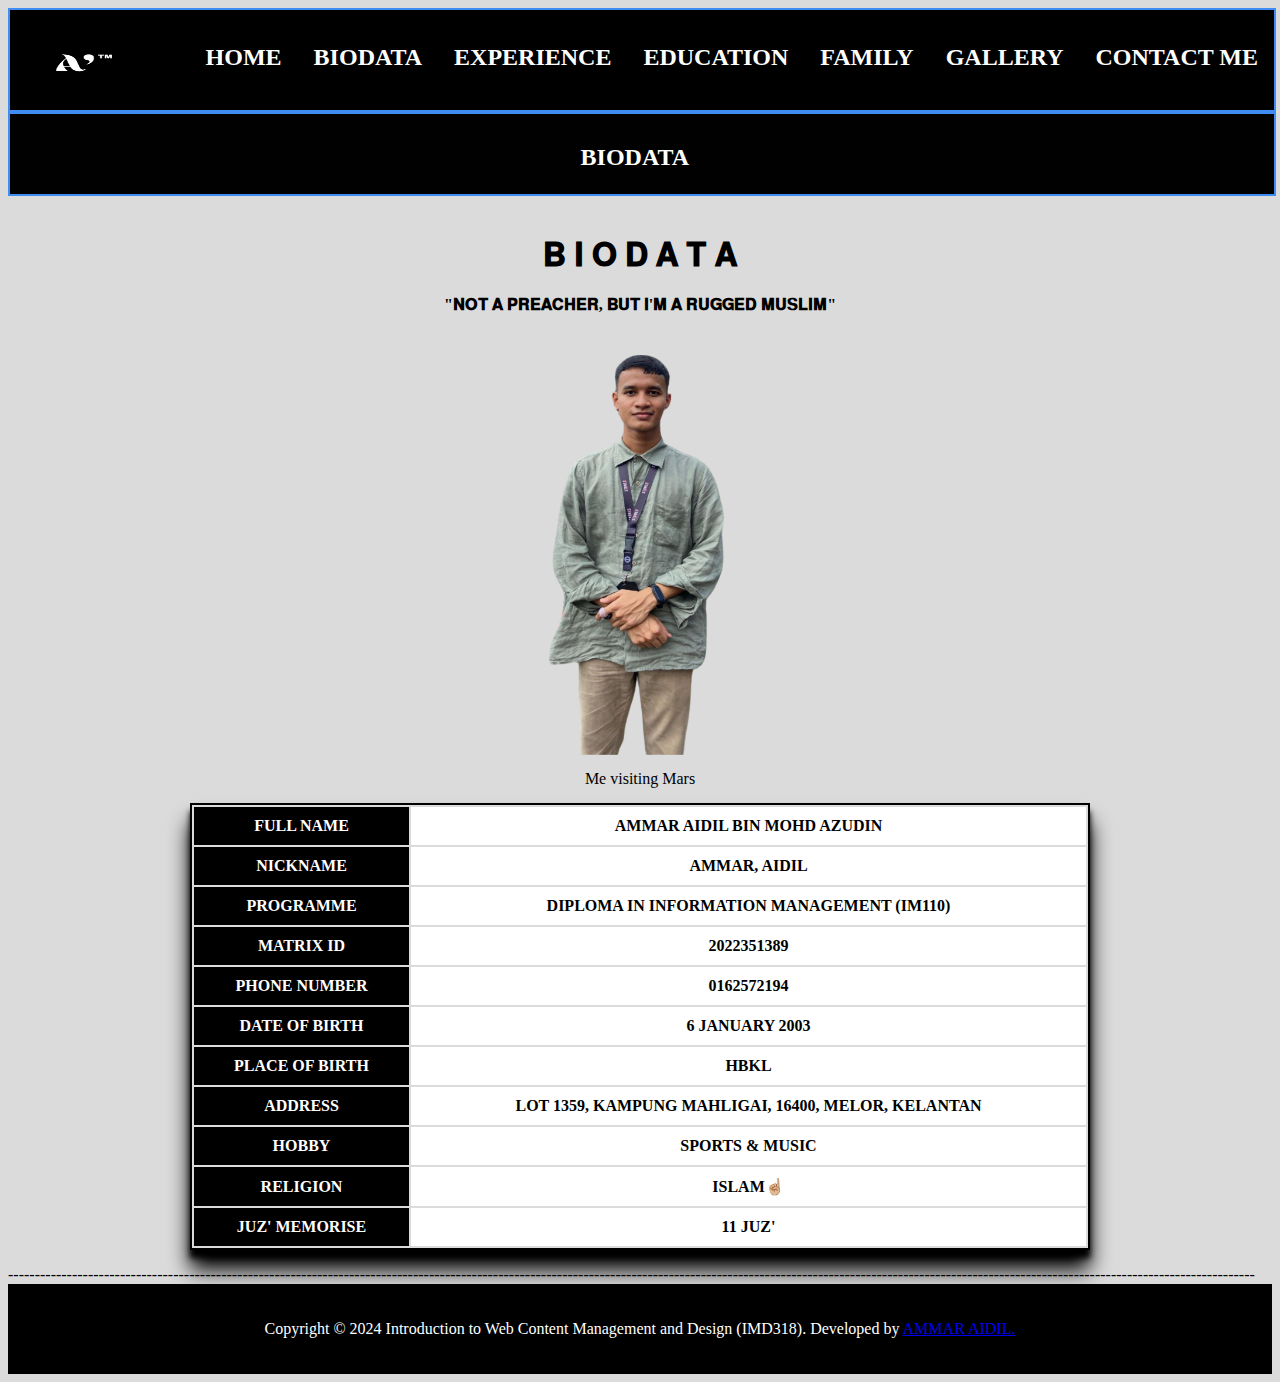
<file: biodata.html>
<html>
  <title>BIODATA</title>

  <head>

    <style>
      body {
        background-color: #dbdbdb;
      }
      </style>

    <link rel="icon" type="image/x-icon" href="image/a-satu.png">
  
      <meta charset="utf-8">
      <meta name="viewport" content="width=device-width, initial-scale=1">    
      <meta name="viewport" content="width=device-width, initial-scale=1">
      <link rel="stylesheet" type="text/css" href="css/biodata.css" />
     
      <div class="topnav">     
        <a href="contactme.html"><h2>CONTACT ME</h2></a>
        <a href="gallery.html"><h2>GALLERY</h2></a>
        <a href="family.html"><h2>FAMILY</h2></a>
        <a href="education.html"><h2>EDUCATION</h2></a>
        <a href="experience.html"><h2>EXPERIENCE</h2></a>
        <a href="biodata.html"><h2>BIODATA</h2></a>
        <a href="index.html"><h2>HOME</h2></a>
        <img src="image/a-logo-putih.png" alt="nonofficial-logo" style="width:130px;height: 110px;margin-left:0px;padding: 0px;">
        </div>

        <div class="stickynav">
          <p><a href="biodata.html"><h2>BIODATA</h2></a></p>
        </div>

        <div class="main-text">
          <h1> 𝚩  𝚰  𝚶  𝐃  𝚨  𝚻  𝚨 </h1>
          <h4>"𝐍𝐎𝐓 𝐀 𝐏𝐑𝐄𝐀𝐂𝐇𝐄𝐑, 𝐁𝐔𝐓 𝐈'𝐌 𝐀 𝐑𝐔𝐆𝐆𝐄𝐃 𝐌𝐔𝐒𝐋𝐈𝐌"</h4>
        </div>
  </head>

  <body>
    <div class="body">
    <div class="responsive">
    <div class="gallery">
      <a href="image/biodata-mars-helmet.png">
        <img src="image/biodata-bgremove.png" alt="Gallery" width="600" height="400">
      </a>
      <div class="desc">Me visiting Mars</div>
    </div>
  </div>

  <style>
    table {
      border: 2px solid #000000;
      margin: auto;
      width: 900;
      height: 40;
      box-shadow: 0 8px 6px 0 #000000, 0 20px 20px 0 #000000;      
    }

    td {
      border: 2px solid #2e82ff;
      margin: auto;
      width: 900;
      height: 40;
      
    }

    th{
      background-color: rgb(255, 255, 255);
      padding: 10;
      height: 0;
    }
    </style>
  <table>
    
    <tr>
      <th style="background-color: #000000; color: #ffffff;">FULL NAME</th>
      <th>AMMAR AIDIL BIN MOHD AZUDIN</th>
    </tr>
    <th style="background-color: #000000; color: #ffffff;">NICKNAME</th>
    <th>AMMAR, AIDIL</tH>
  </tr>
    <tr>
      <th style="background-color: #000000; color: #ffffff;">PROGRAMME</th>
      <th>DIPLOMA IN INFORMATION MANAGEMENT (IM110)</th>
    </tr>
      <th style="background-color: #000000; color: #ffffff;">MATRIX ID</th>
      <th>2022351389</th>
    </tr>
    <tr>
      <th style="background-color: #000000; color: #ffffff;">PHONE NUMBER</th>
      <th>0162572194</tH>
    </tr>
    <tr>
      <th style="background-color: #000000; color: #ffffff;">DATE OF BIRTH</th>
      <th>6 JANUARY 2003</tH>
    </tr>
    <tr>
      <th style="background-color: #000000; color: #ffffff;">PLACE OF BIRTH</th>
      <th>HBKL</tH>
    </tr>
    <tr>
      <th style="background-color: #000000; color: #ffffff;">ADDRESS</th>
      <th>LOT 1359, KAMPUNG MAHLIGAI, 16400, MELOR, KELANTAN</tH>
    </tr>
    <tr>
      <th style="background-color: #000000; color: #ffffff;">HOBBY</th>
      <th>SPORTS & MUSIC</th>
    </tr>
    <tr>
      <th style="background-color: #000000; color: #ffffff;">RELIGION</th>
      <th>ISLAM☝🏼</th>
    </tr>
    <tr>
      <th style="background-color: #000000; color: #ffffff;">JUZ' MEMORISE</th>
      <th>11 JUZ'</th>
    </tr>
      
  </table>



  </body>
</body


<P></P>
[base64]

<footer>

  <div class="footer">
    <p style="text-align:center;">Copyright © 2024 Introduction to Web Content Management and  Design (IMD318). Developed by <a href= "https://wa.link/dlfq4z" target="_blank"<p>AMMAR AIDIL.</a></p>
  </div>
  </footer>

</html>
</file>
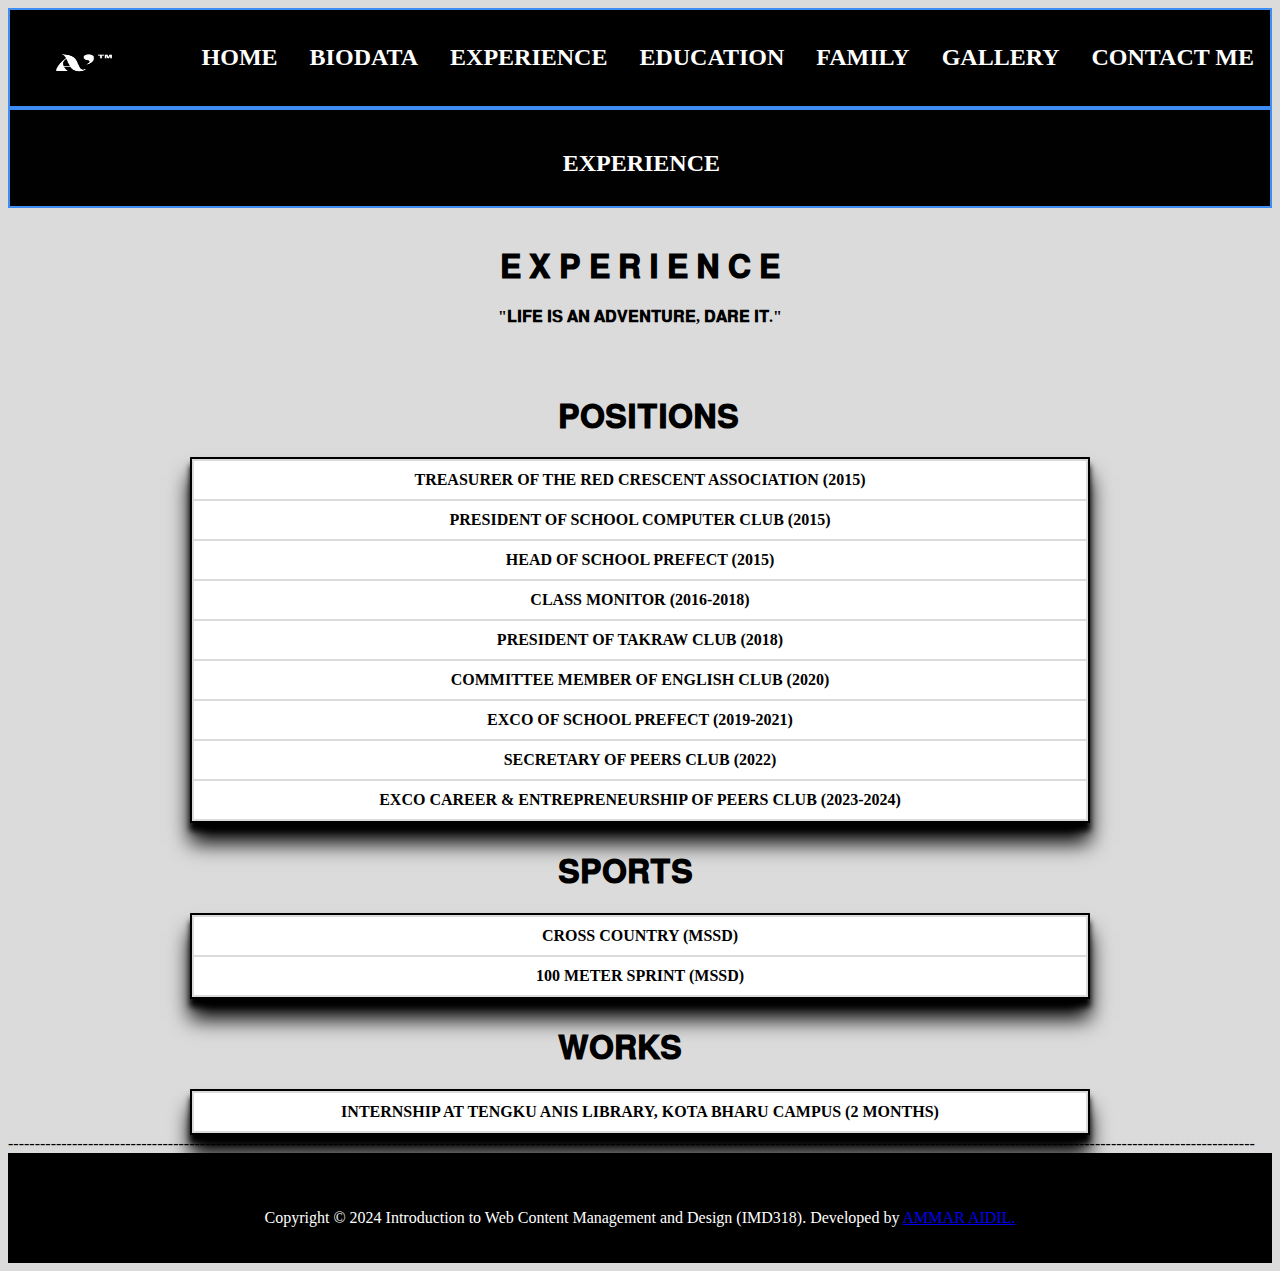
<file: experience.html>
<html>
  <title>EXPERIENCE</title>
  <head>
    <style>
      body {
        background-color: #dbdbdb;
      }
      </style>
    <link rel="icon" type="image/x-icon" href="image/a-satu.png">
  
      <meta charset="utf-8">
      <meta name="viewport" content="width=device-width, initial-scale=1">    
      <meta name="viewport" content="width=device-width, initial-scale=1">
      <link rel="stylesheet" type="text/css" href="css/experience.css" />
     
      <div class="topnav">     
        <a href="contactme.html"><h2>CONTACT ME</h2></a>
        <a href="gallery.html"><h2>GALLERY</h2></a>
        <a href="family.html"><h2>FAMILY</h2></a>
        <a href="education.html"><h2>EDUCATION</h2></a>
        <a href="experience.html"><h2>EXPERIENCE</h2></a>
        <a href="biodata.html"><h2>BIODATA</h2></a>
        <a href="index.html"><h2>HOME</h2></a>
        <img src="image/a-logo-putih.png" alt="nonofficial-logo" style="width:130px;height: 110px;margin-left:0px;padding: 0px;">
        </div>

        <div class="stickynav">
          <p><a href="experience.html"><h2>EXPERIENCE</h2></a></p>
        </div>

        <div class="main-text">
          <h1> 𝚬  𝐗  𝚸  𝚬  𝐑  𝚰  𝚬  𝚴  𝐂  𝚬 </h1>
          <h4>"𝐋𝚰𝐅𝐄 𝚰𝐒 𝐀𝐍 𝐀𝐃𝐕𝐄𝐍𝐓𝐔𝐑𝐄, 𝐃𝐀𝐑𝐄 𝚰𝐓." </h4>
        </div>
  </head>

  <body>

<div class="head-text">
<h1>𝐏𝐎𝐒𝐈𝐓𝐈𝐎𝐍𝐒</h1>
</div>


<style>
  table {
    border: 2px solid #000000;
    margin: auto;
    width: 900;
    height: 40;
    box-shadow: 0 8px 6px 0 #000000, 0 20px 20px 0 #000000;      
  }
  
  td {
    border: 2px solid #2e82ff;
    margin: auto;
    width: 900;
    height: 40;
    
  }
  
  th{
    background-color: rgb(255, 255, 255);
    padding: 10;
    height: 0;
  }
  </style>
<table>
  <div class="table">
    <tr>
    <th>TREASURER OF THE RED CRESCENT ASSOCIATION (2015)</th>
    </tr>
    <tr>
    <th>PRESIDENT OF SCHOOL COMPUTER CLUB (2015)</th>
    </tr>
    <tr>
    <th>HEAD OF SCHOOL PREFECT (2015)</th>
    </tr>
    <tr>
    <th>CLASS MONITOR (2016-2018)</th>
    </tr>
    <tr>
    <th>PRESIDENT OF TAKRAW CLUB (2018)</th>
    </tr>
    <tr>
      <th>COMMITTEE MEMBER OF ENGLISH CLUB (2020)</th>
    </tr>
    <tr>
    <th>EXCO OF SCHOOL PREFECT (2019-2021)</th>
    </tr>
    <tr>
      <th>SECRETARY OF PEERS CLUB (2022)</th>
    </tr>
    <tr>
      <th>EXCO CAREER & ENTREPRENEURSHIP OF PEERS CLUB (2023-2024)</th>
    </tr>
  </div>
</table>

<div class="head-text">
  <h1>𝐒𝐏𝐎𝐑𝐓𝐒</h1>
</div>

<table>
<div class="table">
  <tr>
    <th>CROSS COUNTRY (MSSD)</th>
  </tr>
  <tr>
    <th>100 METER SPRINT (MSSD)</th>
  </tr>
</div>
</table>

<div class="head-text">
  <h1>𝐖𝐎𝐑𝐊𝐒</h1>
</div>

<table>
  <div class="table">
    <tr>
      <th> INTERNSHIP AT TENGKU ANIS LIBRARY, KOTA BHARU CAMPUS (2 MONTHS)</th>
    </tr>
  </div>
</table>

<div class="clearfix"></div>
  </body>


<footer>
  <div class="footer">
  <p style="text-align:center;">Copyright © 2024 Introduction to Web Content Management and  Design (IMD318). Developed by <a href= "https://wa.link/dlfq4z" target="_blank"<p>AMMAR AIDIL.</a></p>
  </div>
</footer>

</html>
</file>
<file: css/biodata.css>
.main-text{
  
  background-color: #dbdbdb;
  padding: 20px;
  text-align: center;
}

<style>
/* Style the header */
.header {
  
    background-color: #dbdbdb;
    padding: 20px;
    text-align: center;
  }
  
  /* Style the top navigation bar */
  .topnav {
    overflow: hidden;
    background-color: #000000;
  }
  
  /* Style the topnav links */
  .topnav a {
    float: right;
    display: block;
    color: #ffffff;
    text-align: right;
    padding: 14px 16px;
    text-decoration: none;
  }

  .stickynav a {
    float: right;
    display: block;
    color: #ffffff;
    text-align: center;
    padding: 10px 195px;
    text-decoration: none;
  }
  
  /* Change color on hover */
  .topnav a:hover {
    background-color: #3f8df3;
    color: rgb(0, 0, 0);
  }
 
.topnav{
  width: 100%;
  height: 100px;
  border: 2px solid #3f8df3;
}

.stickynav{
  color: #ffffff;
  text-align: center;
  width: 100%;
  height: 80px;
  border: 2px solid #3f8df3;
  list-style-type: ;
  margin: 0;
  padding: 0px;
  overflow: hidden;
  background-color: #010101;
  position: sticky;
  top: 0;
}

</style>


<style>
div.gallery {
  border: 2px solid #3f8df3;
  border-radius: 8px;
}

div.gallery:hover {
  border: px solid #3f8df3;
}

div.gallery img {
  display: block;
  margin-left: auto;
  margin-right: auto;
  width: 25%;
}

div.desc {
  padding: 15px;
  text-align: center;
}


.table{
  width: ;
  height: ;
  border-color: #3f8df3;
  background-color: #3f8df3;
  padding-left: 200px;
}

.body{
  background-color: #dbdbdb;
  color: #000000;
}


.footer{
  background-color: #000000;
  text-decoration: #000000;
  padding: 20px;
  text-align: center;
  color: #ffffff;
}


</style>
</file>
<file: css/experience.css>
.main-text{
  
  background-color: #dbdbdb;
  padding: 20px;
  text-align: center;
}

/* Style the header */
.header {
  
    background-color: #dbdbdb;
    padding: 20px;
    text-align: center;
  }
  
  /* Style the top navigation bar */
  .topnav {
    overflow: hidden;
    background-color: #000000;
  }
  
  /* Style the topnav links */
  .topnav a {
    float: right;
    display: block;
    color: #ffffff;
    text-align: right;
    padding: 14px 16px;
    text-decoration: none;
  }

  .stickynav a {
    float: right;
    display: block;
    color: #ffffff;
    text-align: center;
    padding: 10px 180px;
    text-decoration: none;
  }
  
  /* Change color on hover */
  .topnav a:hover {
    background-color: #3f8df3;
    color: rgb(0, 0, 0);
  }
 
.topnav{
  width: 100%;
  height: 100px;
  border: 2px solid #3f8df3;
}

.stickynav{
  color: #ffffff;
  text-align: center;
  width: 100%;
  height: 100px;
  border: 2px solid #3f8df3;
  list-style-type: ;
  margin: 0;
  padding: 10px;
  overflow: hidden;
  background-color: #010101;
  position: sticky;
  top: 0;
}

.head-text{
  padding-left: 550px;
  padding-top: 10px;
}



<style>



div.desc {
  padding: 15px;
  text-align: center;
}

* {
  box-sizing: border-box;
}

.responsive {
  padding: 0 6px;
  float: left;
  width: 24.99999%;
}

.clearfix:after {
  content:"[base64]";
  display: table;
  clear: both;
}

.footer {
  background-color: #000000;
  text-decoration: #000000;
  padding: 20px;
  text-align: center;
  color: #ffffff;
  padding-top: 40;
}

</style>
</file>
